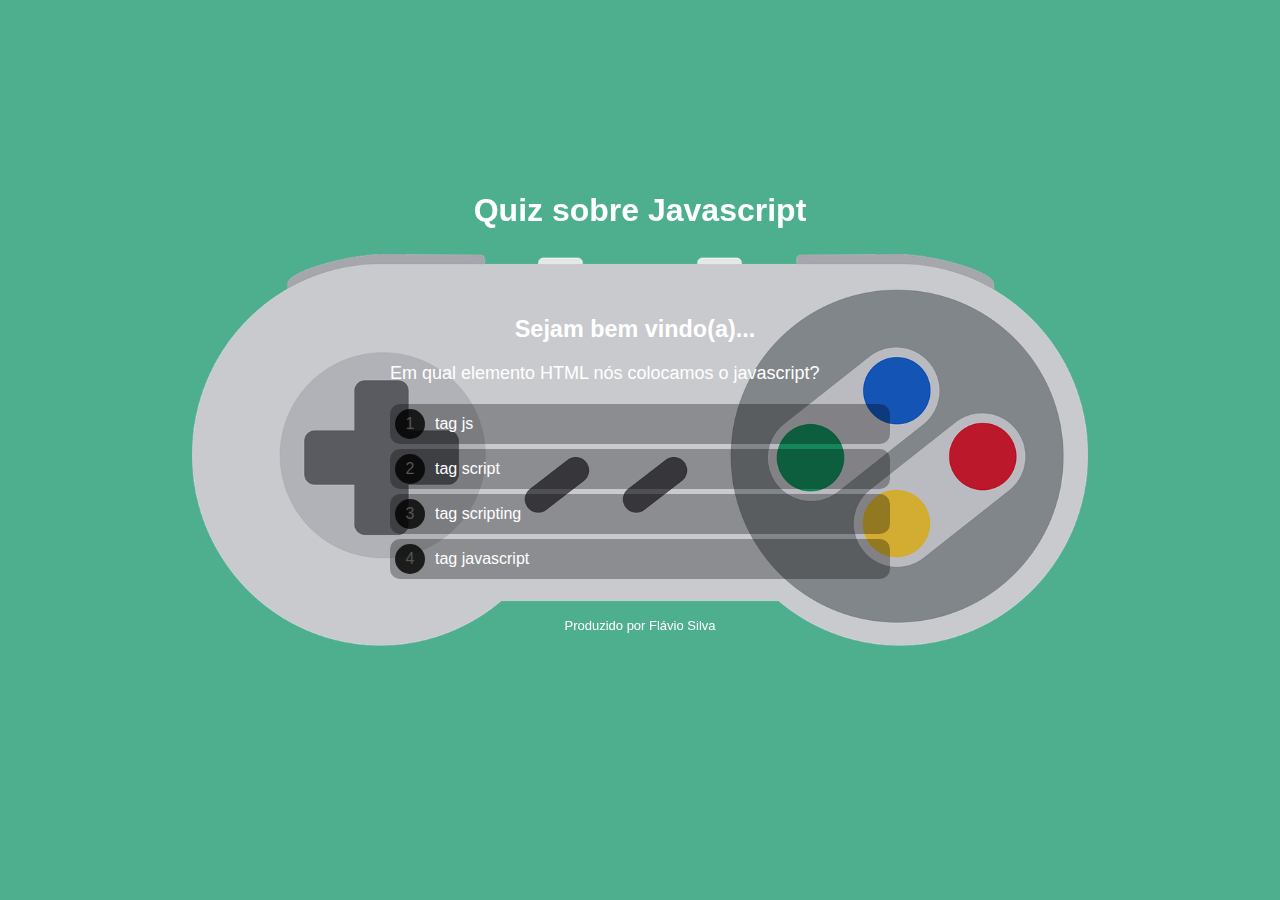
<file: index.html>
<!DOCTYPE html>
<html lang="pt">
<head>
    <meta charset="UTF-8">
    <meta http-equiv="X-UA-Compatible" content="IE=edge">
    <meta name="viewport" content="width=device-width, initial-scale=1.0">
    <title>Quiz</title>
    <link rel="stylesheet" href="style.css" />
</head>
<body>
    <div class="progress">
        <div class="progress--bar"></div>
    </div>

    <h1>Quiz sobre Javascript</h1>
    <div class="outro_texto">
        <h3>Sejam bem vindo(a)...</h3><div class="retorno_nome"></div>
    </div>

    <div class="questionArea">
        <div class="question">...</div>
        <div class="options">
            
        </div>
    </div>

    <div class="scoreArea">
        <img src="prize.png" class="prizeImage" />
        <div class="scoreText1">Parabéns!</div>
        <div class="scorePct">Acertou 99%</div>
        <div class="scoreText2">Você respondeu 9 questões e acertou 8.</div>
        <button>Fazer novamente</button>
    </div>

    <footer>Produzido por Flávio Silva</footer>

    <script src="questions.js"></script>
    <script src="script.js"></script>
</body>
</html>
</file>
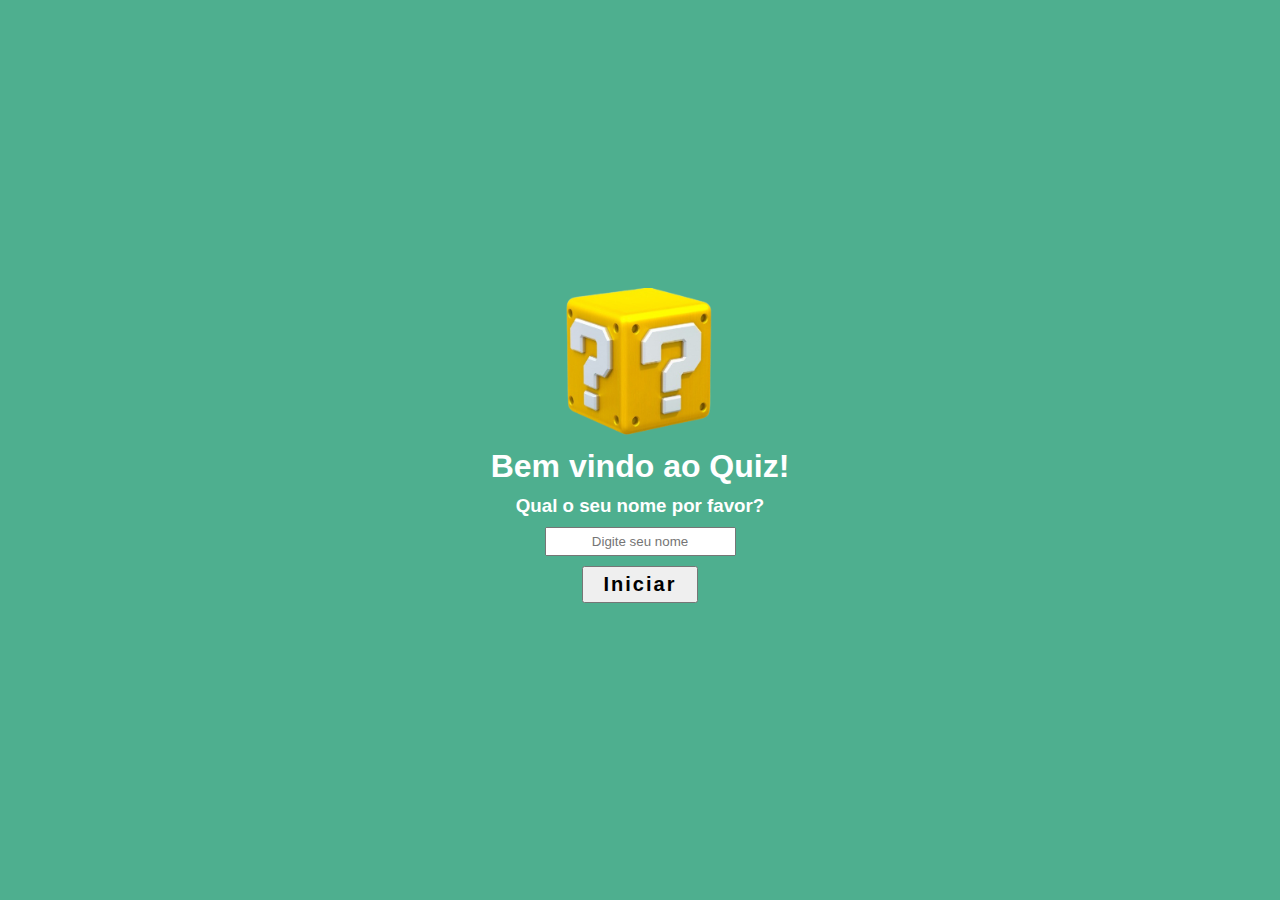
<file: inicio.html>
<!DOCTYPE html>
<html lang="en">
<head>
    <meta charset="UTF-8">
    <meta name="viewport" content="width=device-width, initial-scale=1.0">
    <title>Inicio</title>
    <link rel="stylesheet" href="inicio.css" />
</head>
<body>
    <img class="imagem" src="img/mario.png" alt="imagem" class="imagem-animada">
    <h1>Bem vindo ao Quiz!</h1>
    
    <h3>Qual o seu nome por favor?</h3>
    <input type="text" class="texto" placeholder="Digite seu nome">

    <button class="botao">Iniciar</button>
    
    

    <script src="inicio.js"></script>
</body>
</html>
</file>
<file: style.css>
* {
    margin: 0;
    padding: 0;
    box-sizing: border-box;
}

body {
    display: flex;
    min-height: 100vh;
    justify-content: center;
    align-items: center;
    flex-direction: column;
    background-image: url(img/joystick.png);
    background-color: #4eaf8f;
    background-attachment: fixed;
    background-position: center;
    background-repeat: no-repeat;
    background-size: 70%;
    font-family: Arial, Helvetica, sans-serif;
}
/* Titulo */
h1 {
    color: #FFF;
    margin-bottom: 30px ;
    margin-top: -450px;
    position: fixed;
}
/* Subtitulo */
h3 {
    color: #fff;
    text-align:justify;
}

/* Boas vindas */
.outro_texto{
    display: flex;
    color: #fff;
    font-size: 20px;
    justify-content:center;
    align-items: center;
    gap: 10px;
    
}
/* Nome da pessoa que pegará */
.outro_texto .retorno_nome {
    font-size: 20px;
    font-weight: bold;
    justify-content: center;
    align-items: center;
    text-transform: uppercase;
}
/* barra de progresso */
.progress {
    height: 5px;
    position: fixed;
    left: 0;
    top: 0;
    right: 0;
}

/* barra de progresso - cor */
.progress--bar {
    background-color: #00FF00;
    height: 100%;
    transition: all ease .5s;
}

.questionArea,
.scoreArea {
    display: none;
}

.questionArea {
    max-width: 500px;
    width: 100%;
}

.question {
    color: #FFF;
    font-size: 18px;
    margin: 20px 0;
}
.option {
    display: flex;
    align-items: center;
    height: 40px;
    background-color: rgba(0, 0, 0, 0.3);
    border-radius: 10px;
    margin-bottom: 5px;
    color: #fff;
    font-size: 16px;
    cursor: pointer;
}
.option span {
    display: flex;
    justify-content: center;
    align-items: center;
    width: 30px;
    height: 30px;
    border-radius: 15px;
    margin-left: 5px;
    margin-right: 10px;
    background-color: rgba(0, 0, 0, 0.8);
    color: #555;
}
.option:hover {
    background-color: rgba(0, 0, 0, 0.2);
}

.scoreArea {
    background-color: rgba(255, 255, 255, 0.5);
    padding: 20px;
    border-radius: 20px;
    margin: 10px;
    text-align: center;
}
.prizeImage {
    width: auto;
    height: 100px;
    margin-bottom: 10px;
}
.scoreText1 {
    color: #000;
    font-size: 23px;
    font-weight: bold;
    margin-bottom: 10px;
}
.scorePct {
    color: #0d630d;
    font-size: 30px;
    font-weight: bold;
    margin-bottom: 10px;
}
.scoreText2 {
    font-size: 16px;
    color: #000;
    margin-bottom: 10px;
}

.scoreArea button {
    border: 0;
    border-radius: 10px;
    background-color: rgba(0, 0, 0, 0.5);
    color: #CCC;
    padding: 10px;
    margin-top: 20px;
    cursor: pointer;
}
.scoreArea button:hover {
    background-color: rgba(0, 0, 0, 0.4);
}

footer {
    margin-top: 350px;
    color: #FFF;
    font-size: 13px;
    position: fixed;
}
</file>
<file: inicio.css>
* {
    margin: 0;
    padding: 0;
    box-sizing: border-box;
}


body {
    display: flex;
    min-height: 100vh;
    justify-content: center;
    align-items: center;
    flex-direction: column;
    background-color: #4eaf8f;   
    font-family: Arial, Helvetica, sans-serif;
}

h1 {
    color: #fff;
    margin: 10px 0;
    /* margin-top: 40px; */
}

h3{
    color: #fff;
    margin-bottom: 10px;   
    text-align: center; 
}

.imagem {
    width: 150px;
    height: 150px;
    animation: moverParaCimaEBaixo 3s ease-in-out infinite;
}

/* Input */
.texto {
    padding: 5px;
    text-align: center;
}

/* botao */
.botao{
    padding: 5px 20px;
    margin: 10px;
    font-size: 20px;
    font-weight: bold;
    letter-spacing: 2px;
    cursor: pointer;
}

.botao:hover{
    background-color: rgba(0, 0, 0, 0.8);
    color: #fff;
}

/* Animação */
@keyframes moverParaCimaEBaixo {
    0% {
        transform: translateY(0); /* Posição inicial */
    }
    50% {
        transform: translateY(-20px); /* Move para cima 20px */
    }
    100% {
        transform: translateY(0); /* Volta para a posição inicial */
    }
}
</file>
